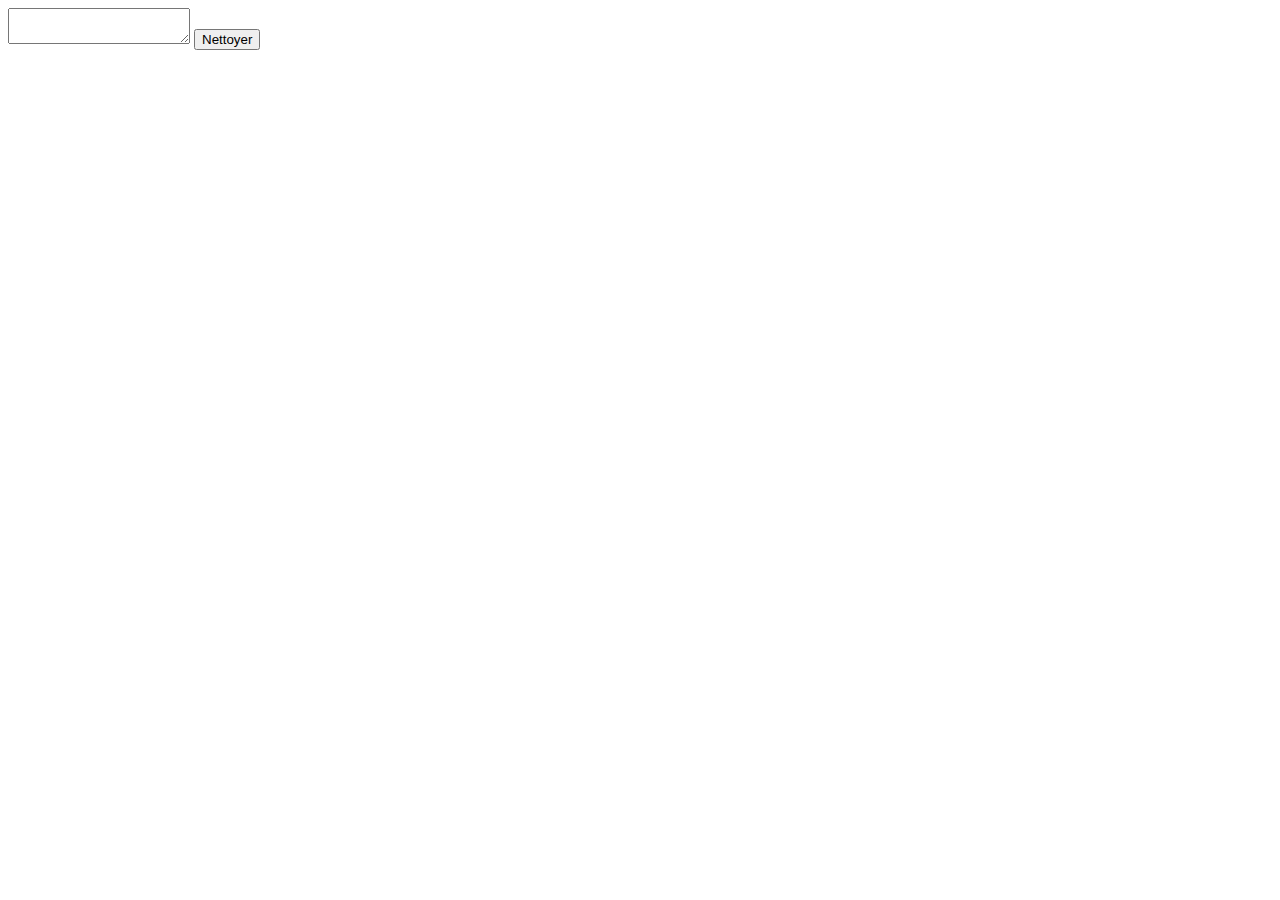
<file: Jour02/Job4/index.html>
<!DOCTYPE html>
<html lang="en">
  <head>
    <meta charset="UTF-8" />
    <meta name="viewport" content="width=device-width, initial-scale=1.0" />
    <title></title>
  </head>

  <body>
    <textarea name="keyLoggerFunction" id="keyLogger"></textarea>
    <button type="submit" id="btnClearConsole">Nettoyer</button>
    <script src="script.js"></script>
  </body>
</html>
</file>
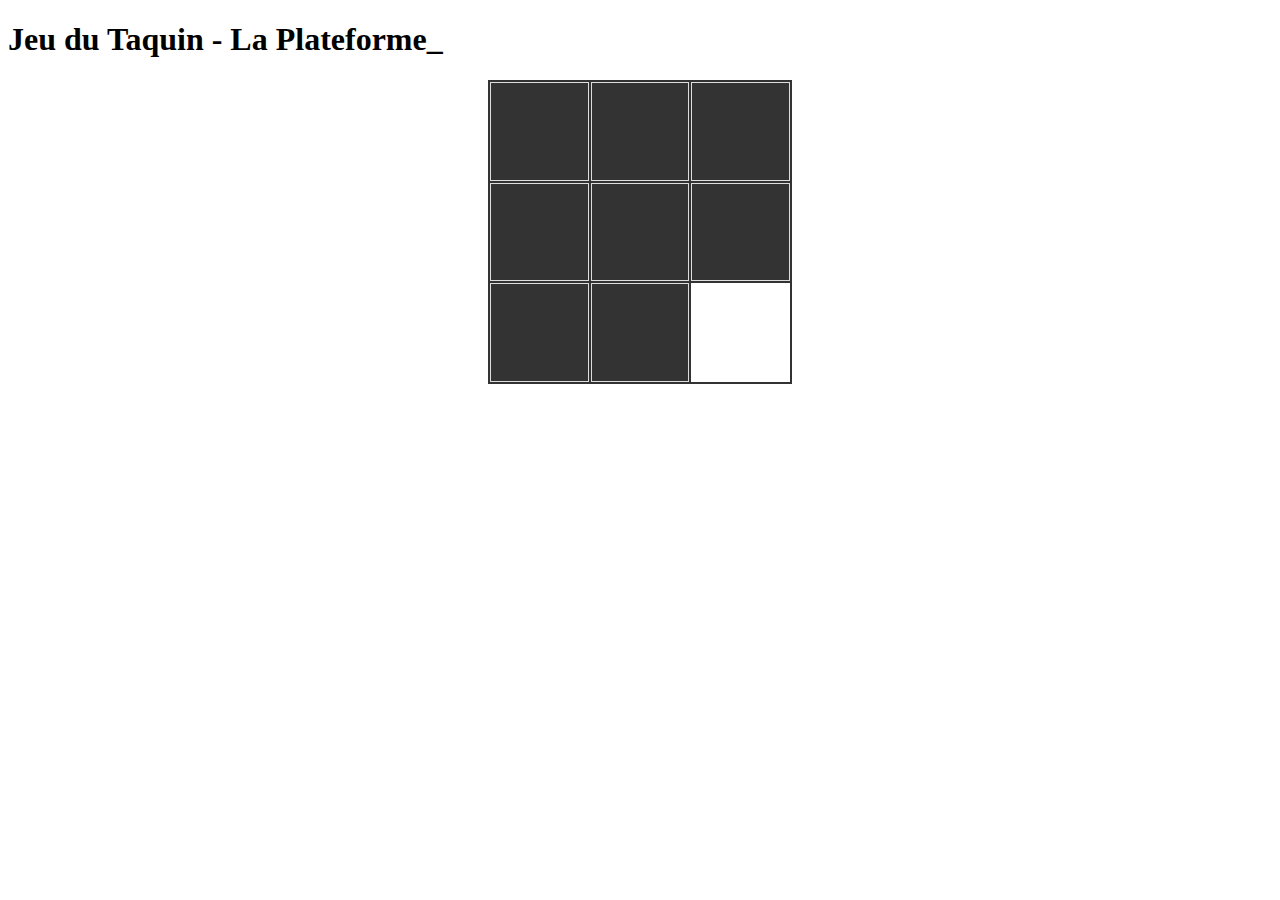
<file: Jour03/Job03/index.html>
<!DOCTYPE html>
<html lang="fr">
<head>
  <meta charset="UTF-8">
  <title>Taquin jQuery - La Plateforme_</title>
  <script src="https://code.jquery.com/jquery-3.6.0.min.js"></script>
  <style>
    
    #board {
      width: 300px;
      height: 300px;
      margin: 20px auto;
      display: grid;
      grid-template-columns: repeat(3, 1fr);
      grid-template-rows: repeat(3, 1fr);
      gap: 2px;
      background: #333;
      border: 2px solid #333;
    }
    .case {
      width: 100%;
      height: 100%;
      background-image: url("https://i.ibb.co/WvkLVQpN/logo.png");
      background-size: 300px 300px;
      cursor: pointer;
      border: 1px solid #ddd;
      box-sizing: border-box;
      
    }
    
    .empty {
      background: #fff;
      cursor: default;
    }
    #message {
      font-size: 20px;
      font-weight: bold;
      color: green;
      margin-top: 15px;
    }
    #restart {
      color: blue;
      font-size: 20px;
      font-weight: bold;
      font-size: 20px;
      
      
    }
    
  </style>
</head>
<body>
  <h1>Jeu du Taquin - La Plateforme_</h1>
  <div id="board"></div>
  <div id="message"></div>
  <button id="restart">Recommencer</button>
  
  <script>
    let $board = $("#board");
    let $message = $("#message");
    let $restart = $("#restart");
    let cases = [];
    let emptyIndex = 8;
    let gameActive = true;
    
    function init() {
      cases = [];
      $board.empty();
      $message.text("");
      $restart.hide();
      gameActive = true;
      emptyIndex = 8;
      
      for (let i = 0; i < 9; i++) {
        let $case = $("<div></div>");
        if (i < 9 -1) {
          $case.addClass("case");
          let x = (i % 3) * -100; // position horizontale
          let y = Math.floor(i / 3) * -100; // position verticale
          $case.css("background-position", x + "px " + y + "px");
          $case.attr("data-index", i);
          $case.on("click", function() { movecase(i); });
        } else {
          $case.addClass("empty");
        }
        $board.append($case);
        cases.push($case);
      }
      
      shuffleBoard();
    }
    
    function shuffleBoard() {
      let moves = [1, -1, 3, -3];
      for (let i = 0; i < 100; i++) {
        let possible = [];
        $.each(moves, function(_, move) {
          let newIndex = emptyIndex + move;
          if (isValidMove(emptyIndex, newIndex)) {
            possible.push(newIndex);
          }
        });
        if (possible.length > 0) {
          let choice = possible[Math.floor(Math.random() * possible.length)];
          swapcases(emptyIndex, choice);
          emptyIndex = choice;
        }
      }
    }
    
    function isValidMove(empty, target) {
      if (target < 0 || target > 8) return false;
      // explicitement limite les mouvements entre les bords gauche et droit
      if (empty % 3 === 0 && target === empty - 1) return false;
      if (empty % 3 === 2 && target === empty + 1) return false;
      return true;
    }
    
    function movecase(i) {
      if (!gameActive) return;
      if (isValidMove(emptyIndex, i)) {
        swapcases(emptyIndex, i);
        emptyIndex = i;
        checkWin();
      }
    }
    
    function swapcases(i, j) {
      let $ci = cases[i];
      let $cj = cases[j];
      
      // Échange des classes
      let tempClass = $ci.attr("class");
      $ci.attr("class", $cj.attr("class"));
      $cj.attr("class", tempClass);
      
      // Échange des positions de fond et des index
      let tempPos = $ci.css("background-position");
      let tempIdx = $ci.attr("data-index");
      
      $ci.css("background-position", $cj.css("background-position"));
      $ci.attr("data-index", $cj.attr("data-index"));
      
      $cj.css("background-position", tempPos);
      $cj.attr("data-index", tempIdx);
    }
    
    function checkWin() {
      for (let i = 0; i < 8; i++) {
        if (cases[i].attr("data-index") != i) {
          return;
        }
      }
      $message.text(" Vous avez gagné !");
      gameActive = false;
      $restart.show();
    }
    
    $restart.on("click", init);
    
    $(document).ready(init);
  </script>
</body>
</html>
</file>
